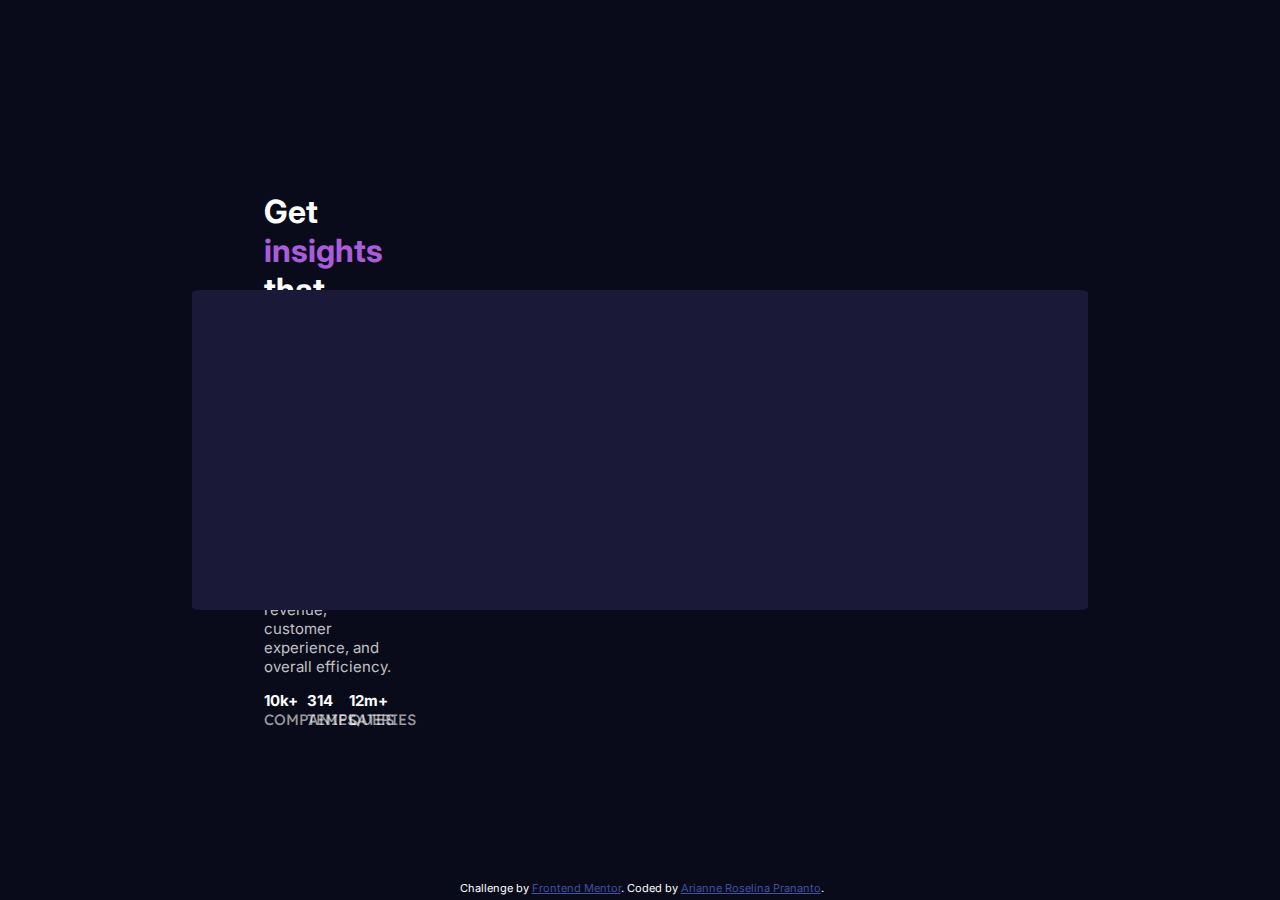
<file: index.html>
<!DOCTYPE html>
<html lang="en">
<head>
    <meta charset="UTF-8">
    <meta name="viewport" content="width=device-width, initial-scale=1.0"> <!-- displays site properly based on user's device -->

    <link rel="icon" type="image/png" sizes="32x32" href="./images/favicon-32x32.png">
    <link rel="stylesheet" href="index.css">
    <link rel="preconnect" href="https://fonts.googleapis.com">
    <link rel="preconnect" href="https://fonts.gstatic.com" crossorigin>
    <link href="https://fonts.googleapis.com/css2?family=Inter:wght@400;700&family=Lexend+Deca&display=swap" rel="stylesheet">

    <title>Frontend Mentor | Stats preview card component</title>

    <!-- Feel free to remove these styles or customise in your own stylesheet 👍 -->
    <style>
        .attribution {
            font-size: 11px;
            text-align: center;
        }

            .attribution a {
                color: hsl(228, 45%, 44%);
            }
    </style>
</head>

<div class="card"></div>
    
<body>
    <div class="text">
    <h1 id="main-heading">Get <span id="insights">insights</span> that help your business grow.</h1>

        <p id="main-paragraph">
            Discover the benefits of data analytics and make better decisions regarding revenue, customer
            experience, and overall efficiency.
        </p>

        <div class="row">
            <div class="column">
                <span class="stats">10k+</span>
            </div>
            <div class="column">
                <span class="stats">314</span>
            </div>
            <div class="column">
                <span class="stats">12m+</span>
            </div>
        </div>
        <div class="row">
            <div class="column">
                <span class="stat-headings">companies</span>
            </div>
            <div class="column">
                <span class="stat-headings">templates</span>
            </div>
            <div class="column">
                <span class="stat-headings">queries</span>
            </div>
        </div>
    </div>
</body>

    <div class="attribution">
        Challenge by <a href="https://www.frontendmentor.io?ref=challenge" target="_blank">Frontend Mentor</a>.
        Coded by <a href="https://github.com/arianneroselina">Arianne Roselina Prananto</a>.
    </div>
</html>
</file>
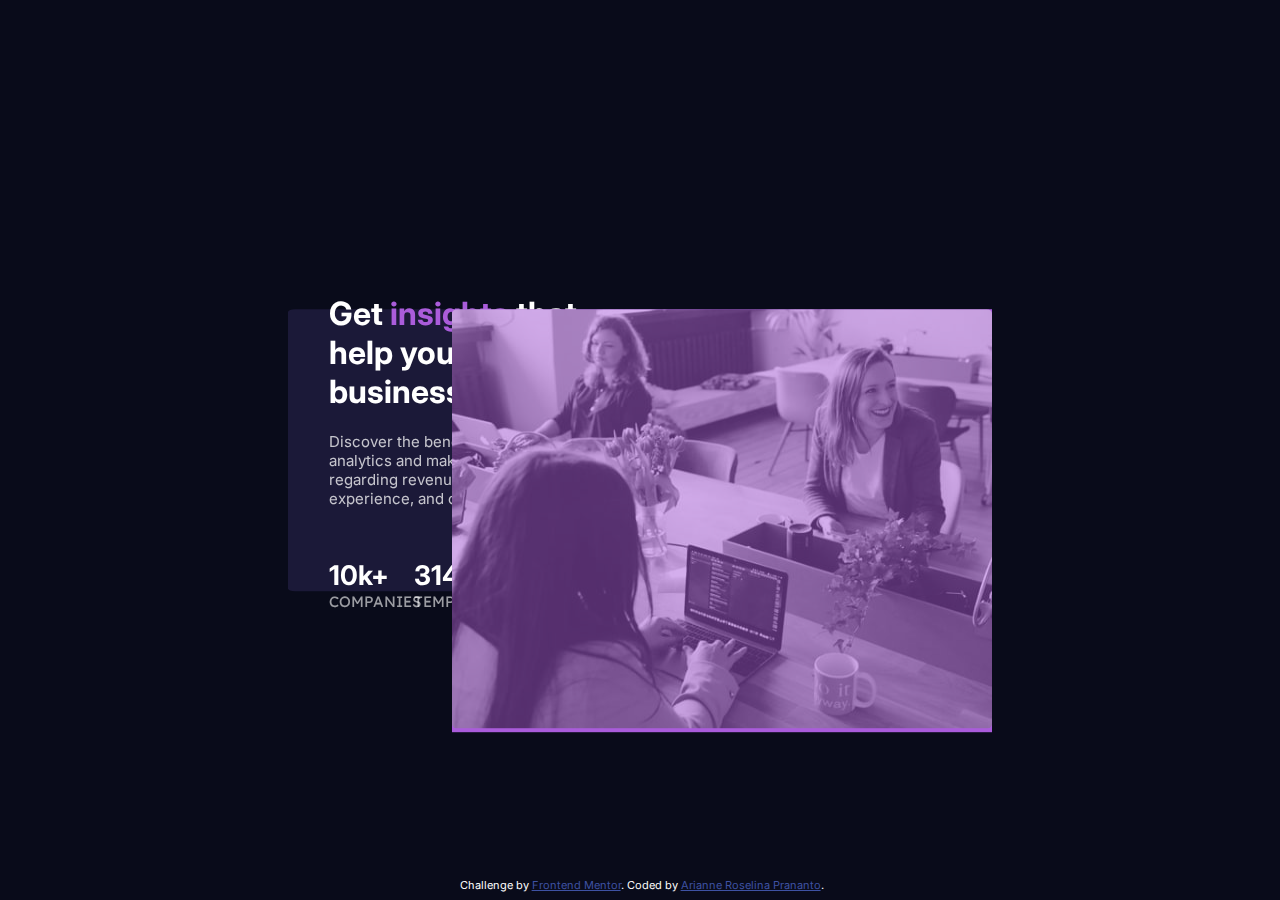
<file: card.html>
<!DOCTYPE html>
<html lang="en">
<head>
    <meta charset="UTF-8">
    <meta name="viewport" content="width=device-width, initial-scale=1.0"> <!-- displays site properly based on user's device -->

    <link rel="icon" type="image/png" sizes="32x32" href="./images/favicon-32x32.png">
    <link rel="stylesheet" href="card.css">
    <link rel="preconnect" href="https://fonts.googleapis.com">
    <link rel="preconnect" href="https://fonts.gstatic.com" crossorigin>
    <link href="https://fonts.googleapis.com/css2?family=Inter:wght@400;700&family=Lexend+Deca&display=swap" rel="stylesheet">

    <title>Frontend Mentor | Stats preview card component</title>

    <!-- Feel free to remove these styles or customise in your own stylesheet 👍 -->
    <style>
        .attribution {
            font-size: 11px;
            text-align: center;
        }

            .attribution a {
                color: hsl(228, 45%, 44%);
            }
    </style>
</head>

    
<body>
<div class="card">
    <div class="text">
    <h1 id="main-heading">Get <span id="insights">insights</span> that help your business grow.</h1>

        <p id="main-paragraph">
            Discover the benefits of data analytics and make better decisions regarding revenue, customer
            experience, and overall efficiency.
        </p>

        <br>
        <br>

        <div class="row">
            <div class="column">
                <span class="stats">10k+</span>
            </div>
            <div class="column">
                <span class="stats">314</span>
            </div>
            <div class="column">
                <span class="stats">12M+</span>
            </div>
        </div>

        <div class="row">
            <div class="column">
                <span class="stat-headings">companies</span>
            </div>
            <div class="column">
                <span class="stat-headings">templates</span>
            </div>
            <div class="column">
                <span class="stat-headings">queries</span>
            </div>
        </div>
    </div>
    
    <div class="image">
        <img src="./images/image-header-desktop.jpg" alt="Working in office">
    </div>
</div>
</body>

    <div class="attribution">
        Challenge by <a href="https://www.frontendmentor.io?ref=challenge" target="_blank">Frontend Mentor</a>.
        Coded by <a href="https://github.com/arianneroselina">Arianne Roselina Prananto</a>.
    </div>
</html>
</file>
<file: index.css>
body {
    background-color: hsl(233, 47%, 7%);
    color: hsl(0, 0%, 100%);
}

#main-heading {
    color: white;
    font-family: 'Inter', sans-serif;
}

#insights {
    color: hsl(277, 64%, 61%);
}

#main-paragraph {
    font-family: 'Inter', sans-serif;
    color: hsla(0, 0%, 100%, 0.75);
    font-size: 15px;
}

.stat-headings {
    color: hsla(0, 0%, 100%, 0.6);
    font-family: 'Lexend Deca', sans-serif;
    text-transform: uppercase;
    font-size: 15px;
}

.stats {
    font-weight: bold;
    font-family: 'Inter', sans-serif;
    font-size: 15px;
}

@media screen and (max-width: 2000px) {
    .card {
        position: fixed;
        top: 50%;
        left: 50%;
        /* bring your own prefixes */
        transform: translate(-50%, -50%);
        height: 25vw;
        width: 70vw;
        border-radius: 1%;
        background-color: hsl(244, 38%, 16%);
    }

    /* Clear floats after the columns */
    .row:after {
        content: "";
        display: table;
        clear: both;
    } 

    .column {
        float: left;
        width: 33.33%;
    }

    .text {
        text-align: left;
        width: 10vw;
        margin-left: 20vw;
        margin-top: 15vw;
    }

    .attribution {
        font-family: 'Inter', sans-serif;
        position: absolute;
        width: 99%;
        bottom: 5px;
        text-align: center;
    }
}
</file>
<file: card.css>
body {
    background-color: hsl(233, 47%, 7%);
    color: hsl(0, 0%, 100%);
}

#main-heading {
    color: white;
    font-family: 'Inter', sans-serif;
}

#insights {
    color: hsl(277, 64%, 61%);
}

#main-paragraph {
    font-family: 'Inter', sans-serif;
    color: hsla(0, 0%, 100%, 0.75);
    font-size: 15px;
}

.stat-headings {
    color: hsla(0, 0%, 100%, 0.6);
    font-family: 'Lexend Deca', sans-serif;
    text-transform: uppercase;
    font-size: 15px;
}

.stats {
    font-weight: bold;
    font-family: 'Inter', sans-serif;
    font-size: 27px;
}

@media screen and (max-width: 2000px) {
    .card {
        z-index: -1;
        position: fixed;
        top: 50%;
        left: 50%;
        /* bring your own prefixes */
        transform: translate(-50%, -50%);
        height: 22vw;
        width: 55vw;
        border-radius: 1%;
        background-color: hsl(244, 38%, 16%);
    }

    /* Clear floats after the columns */
    .row:after {
        content: "";
        display: table;
        clear: both;
    } 

    .column {
        float: left;
        width: 33.33%;
    }

    .text {
        position: fixed;
        text-align: left;
        width: 20vw;
        left: 24%;
        top: 47%;
        transform: translate(-50%, -50%);
    }

    .image {
        transform: scaleY(0.94);
        float: right;
        transform-origin: right top;
        background-color: hsl(277, 64%, 61%);
    }

    img {
        border-radius: 1%;
        opacity: 0.5;
    }

    .attribution {
        font-family: 'Inter', sans-serif;
        position: absolute;
        width: 99%;
        bottom: 8px;
        text-align: center;
    }
}
</file>
